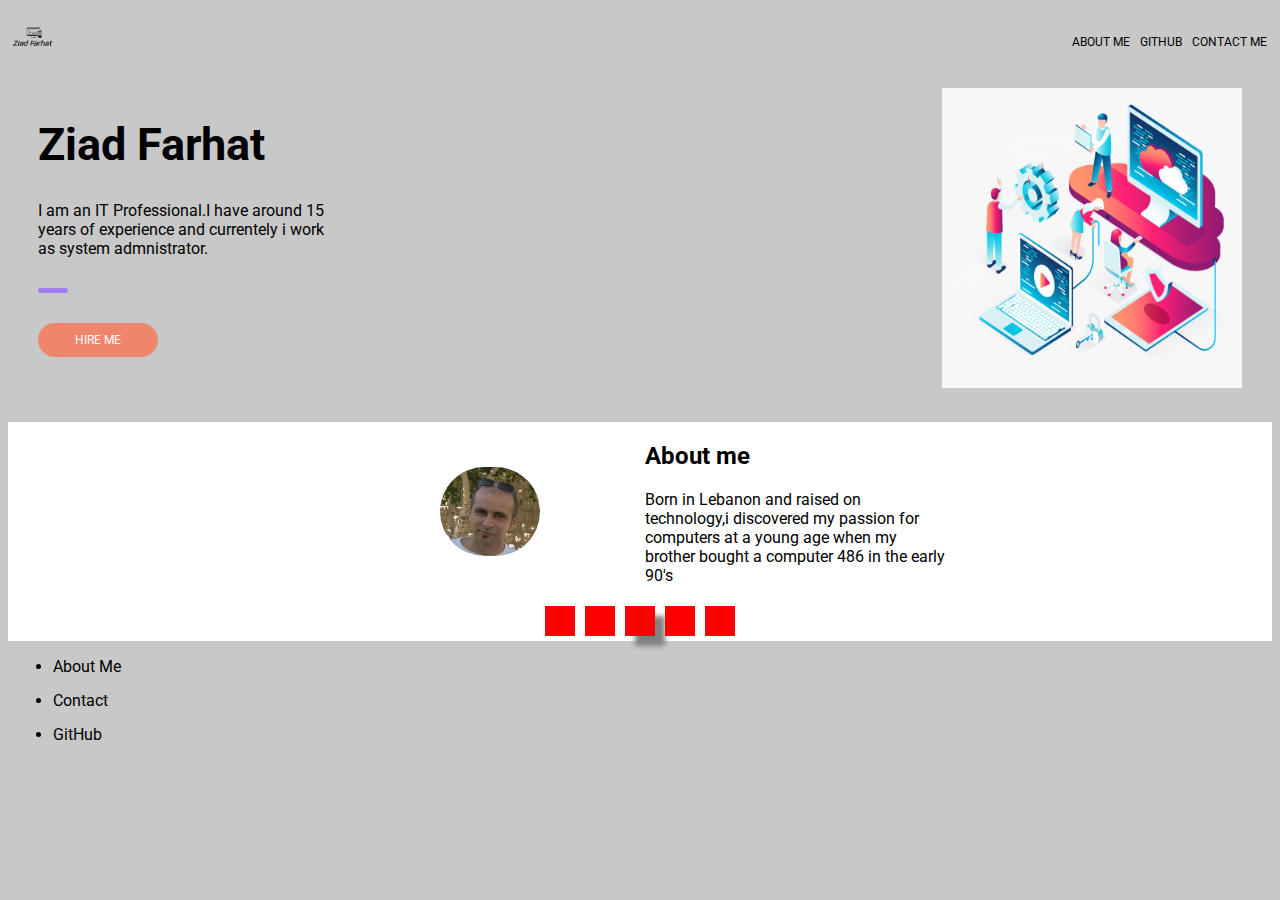
<file: index.html>
<!DOCTYPE html>
<html lang="en">
  <head>
    <meta charset="UTF-8" />
    <meta http-equiv="X-UA-Compatible" content="IE=edge" />
    <meta name="viewport" content="width=device-width, initial-scale=1.0" />
    <link rel="stylesheet" href="style.css" />
    <link href="https://fonts.googleapis.com/css2?family=Roboto&display=swap" rel="stylesheet"/>
    <title>Online Portfolio</title>
  </head>
  <body>
    <nav>
      <img 
      class="logo"
         src="img/logo.png" 
         alt="ziad farhat logo">
        </img>
      <ul class="nav-bar">
        <li><a href="#about-me">About me</a></li>
        <li><a href="https://www.ziadfarhat.tech">Github</a></li>
        <li><a href="pages/contact.html">Contact me</a></li>
      </ul>
    </nav>
    <div class="hero">
      <div class="hero-info">
      <h1 id="name">Ziad Farhat</h1>
      <p>I am an IT Professional.I have around 15 years of experience and currentely i work as system admnistrator.</p>
      <div class="styled-break"></div>
      <div class="button">Hire me</div>
    </div>
    <div>
      <img class="hero-image"  src="img/photo.png" alt="technology"/>
    </div>
  
    
    </div>
    <section>
      <div class="about-me">
        <img class="avatar" src="img/ziad.jpeg" alt="ziad Farhat Headshot" />
      </div>
      
      <div class="info">
        <h2><a name="about-me">About me</a></h2>
        <p>Born in Lebanon and raised on technology,i discovered my passion for computers at a young age when my brother bought a computer 486 in the early 90's</p>
      </div>
      </section>
    
      <section>
      <div class="test"></div>
      <div class="test"></div>
      <div class="test" id="main"></div>
      <div class="test"></div>
      <div class="test"></div>
    </section>
    <footer>
      <ul>
        <li><a href="">About Me</a></li>
        <li><a href="">Contact</a></li>
        <li><a href="https://www.ziadfarhat.tech">GitHub</a></li>
      </ul>
    </footer>
  </body>
</html>
</file>
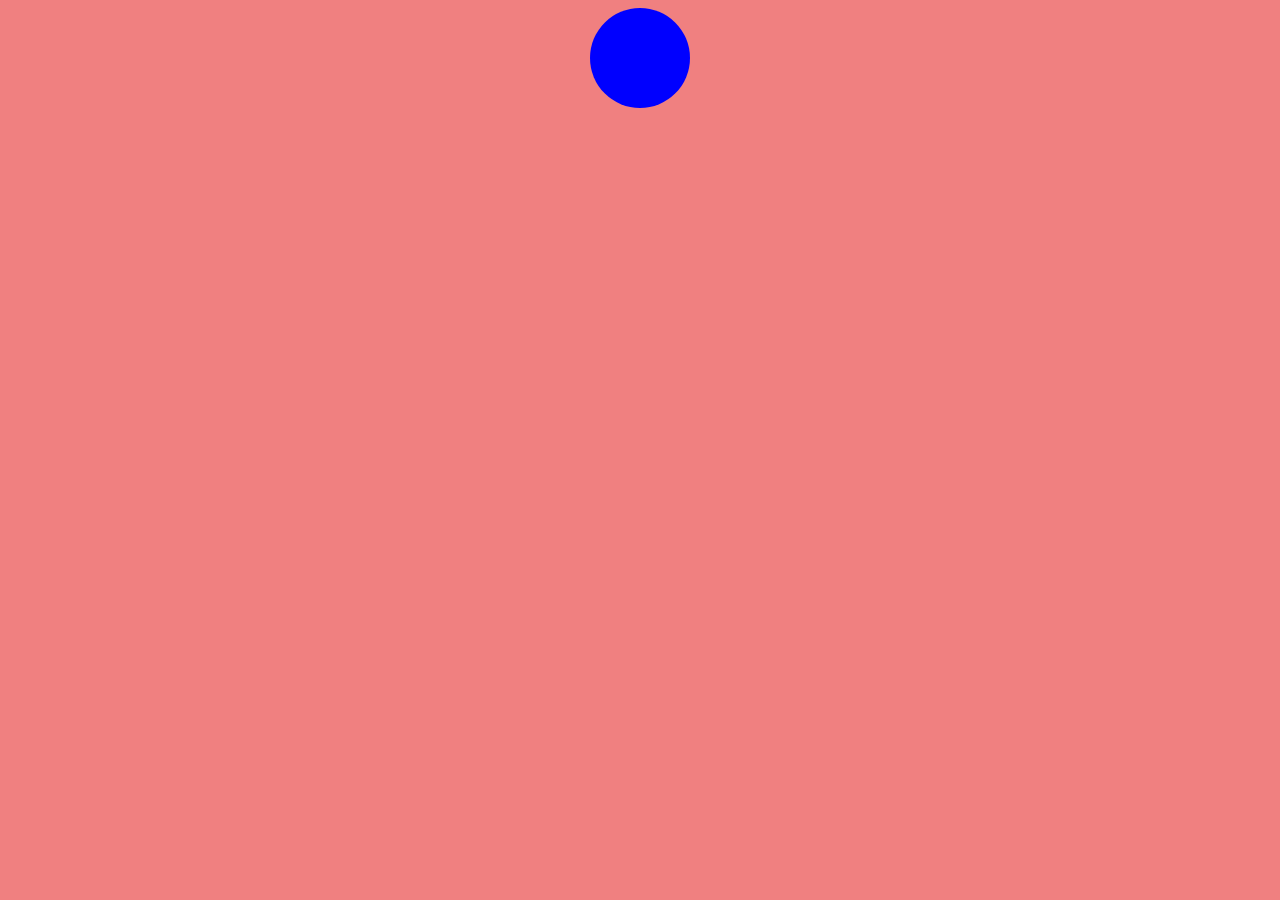
<file: index1.html>
<!DOCTYPE html>
<html lang="en">
<head>
    <meta charset="UTF-8">
    <meta http-equiv="X-UA-Compatible" content="IE=edge">
    <meta name="viewport" content="width=device-width, initial-scale=1.0">
    <link rel="stylesheet" href="style1.css"/>
    <title>Document</title>
</head>
<body>
    <div class="circle"></div>
</body>
</html>
</file>
<file: style.css>
body{
    display: flex;
    flex-direction: column;
    font-family: "Roboto", sans-serif;
    background-color: #c8c8c8;
}


nav
{
    width: 100%;
    height: 50px;
    display: flex;
    justify-content: space-between;
    
}

.nav-bar 
{
    display: flex;
    justify-content: flex-end;
    list-style-type: none;
    text-transform: uppercase;
    font-size: 12px;
}
li{
    margin: 15px 5px;
}

.logo
{
    height: 30px;
    margin-top: 15px;
    margin-right: 30px;
    
}

section{
    width: 100%;
    background-color: #ffffff;
    display: flex;
    align-items: center;
    justify-content: center;
    flex-wrap: wrap;
    
}

.about-me
{
    width: 300px;
    margin: 5px;
    display: flex;
    justify-content: space-evenly;
}
.info 
{
    max-width: 300px;
}

#main {
    box-shadow: 10px 10px 5px grey;
}


.hero
{ 
    width: 100%;
    display: flex;
    justify-content: space-between;
    flex-wrap: wrap;
    /* margin-top: 10px;
    margin-bottom: 10px;
    border: solid black 10px;
    border-radius: 15px; */
}

.hero-info
{
  
    
    margin: 30px;
    max-width: 300px;

}

.hero-image
{
    height: 300px;
    width: 300px;
    margin: 30px;

}

.styled-break
{
    width: 30px;
    height: 5px;
    background-color:#a17df4;
    border-radius: 2.5px;
    margin: 30px 0 30px 0;
}

/* .second
{
    width: 300px;
    height: 300px;
    background-color: red;
    margin: 5px;
} */

.avatar
{
    width: 100px;
    border-radius: 50px;
}

#name
{
    font-size: 45px;
    
}
.test
{
    width: 30px;
    height: 30px;
    background-color: red;
    margin: 5px;

}
.button {
    border: 0;
    padding: 10px 20px;
    font-size: 20px;
    background-color: #ef866c;
    width: 80px;
    border-radius: 20px;
    color: #ffffff;
    font-size: 12px;
    text-align: center;
    text-transform: uppercase;

    
}

.button:hover
{
    background-color:#ef744b;
}

.button:active
{
    box-shadow: inset -2px -2px 3px rgba(255, 255, 255, 0.6);

}

a {
    text-decoration: none;
    color: black;
}

a:hover
{
    color: orangered;
}
a:active 
{
    color: purple;
}
</file>
<file: style1.css>
body 
{
    background-color: lightcoral;
    display: flex;
    justify-content: center;
}


.circle{

    width: 100px;
    height: 100px;
    border-radius: 50px;
    background-color: blue;

}
</file>
